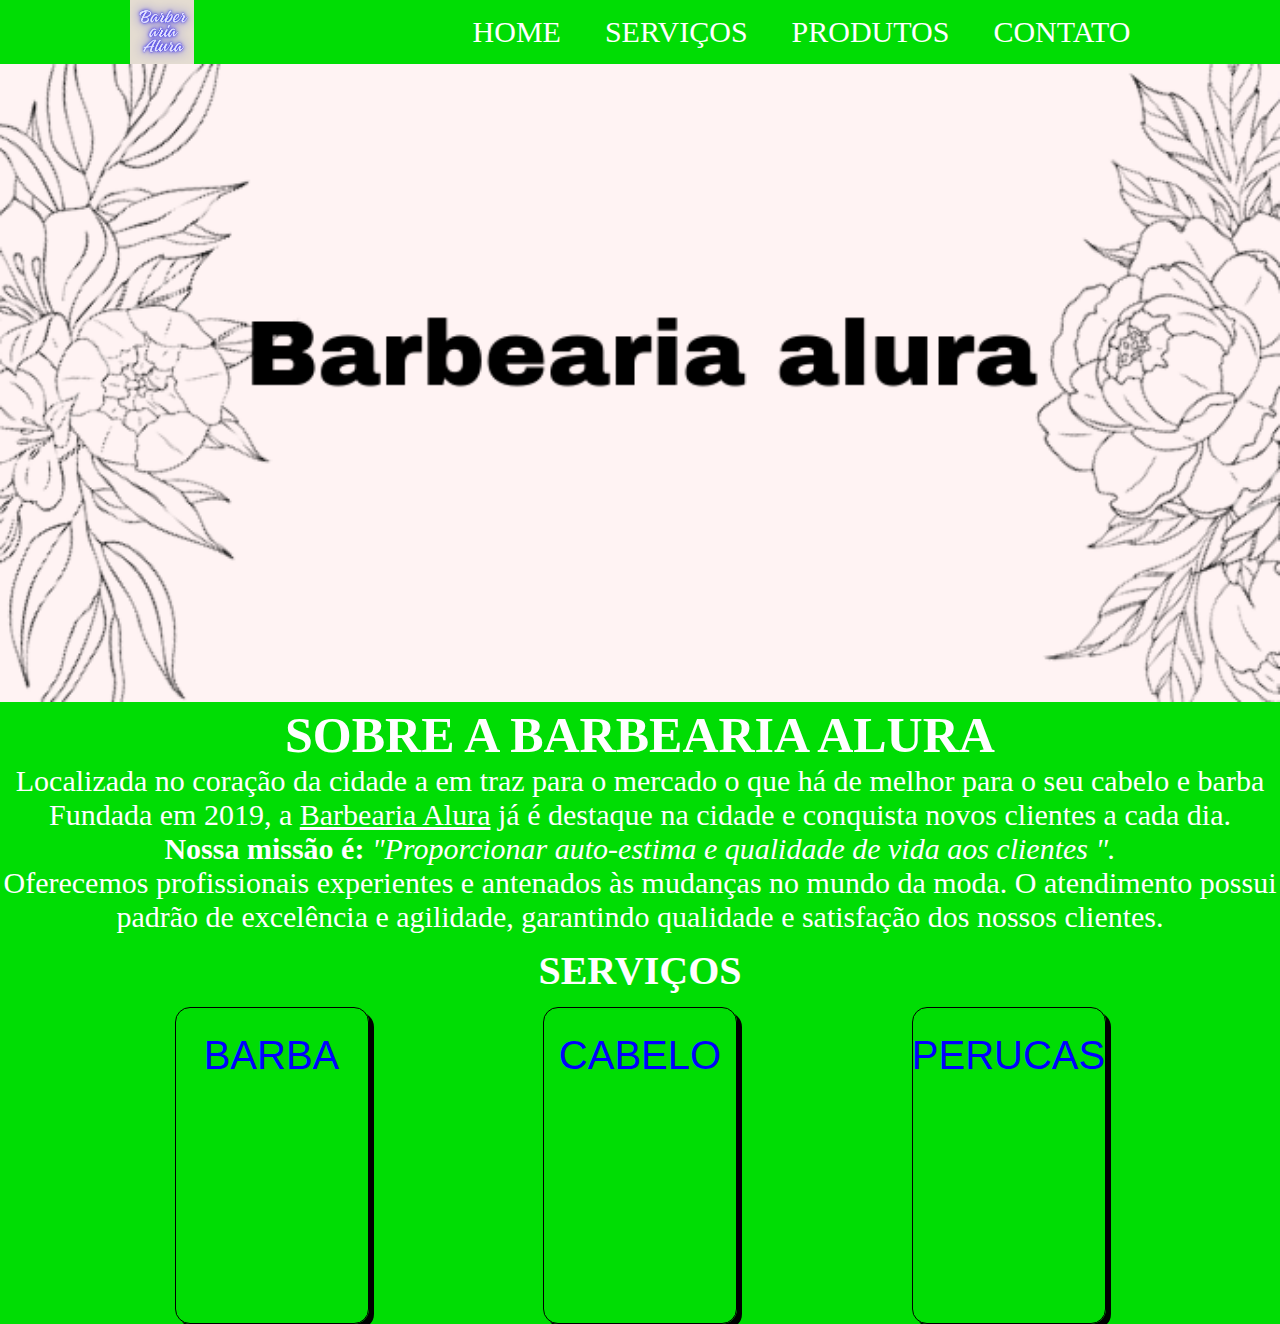
<file: index.html>
<!DOCTYPE html>
<html lang="pt-br">
<head>
    <meta charset="UTF-8">
    <meta name="viewport" content="width=device-width, initial-scale=1.0">
    <link rel="stylesheet" href="style.css">
    <title>Barbearia Alura</title>
</head>
<body>
   <header>
    <div class="pai">
        <img src="img/logo.png" alt="" class="logo">
   <nav>
    <ul>
        <li><a href="index.html">home</a></li>
        <li><a href="#">serviços</a></li>
        <li><a href="#">produtos</a></li>
        <li><a href="contato.html">contato</a></li>
       </ul>
   </nav>
    </div>
   </header>
   <img src="img/banner.png" alt="" id="banner-topo">
   
    <h1>sobre a barbearia alura</h1>
   
    <div class="textos">
        <p>Localizada no coração da cidade a em traz para o mercado o que há de melhor para o seu cabelo e barba</p>
<p>Fundada em 2019, a <u>Barbearia Alura</u> já é destaque na cidade e conquista novos clientes a cada dia.</p>

<p><strong>Nossa missão é:</strong> <em>"Proporcionar auto-estima e qualidade de vida aos clientes ".</em></p>

<p>Oferecemos profissionais experientes e antenados às mudanças no mundo da moda. O atendimento possui padrão de excelência e agilidade, garantindo qualidade e satisfação dos nossos clientes.</p>
    </div>

    
    <h2>serviços</h2>
<section class="servicos" >
<div class="item-servicos" id="item1">barba</div>
<div class="item-servicos" id="item2">cabelo</div>
<div class="item-servicos" id="item3">perucas</div>
</section 

</body>
</html>
</file>
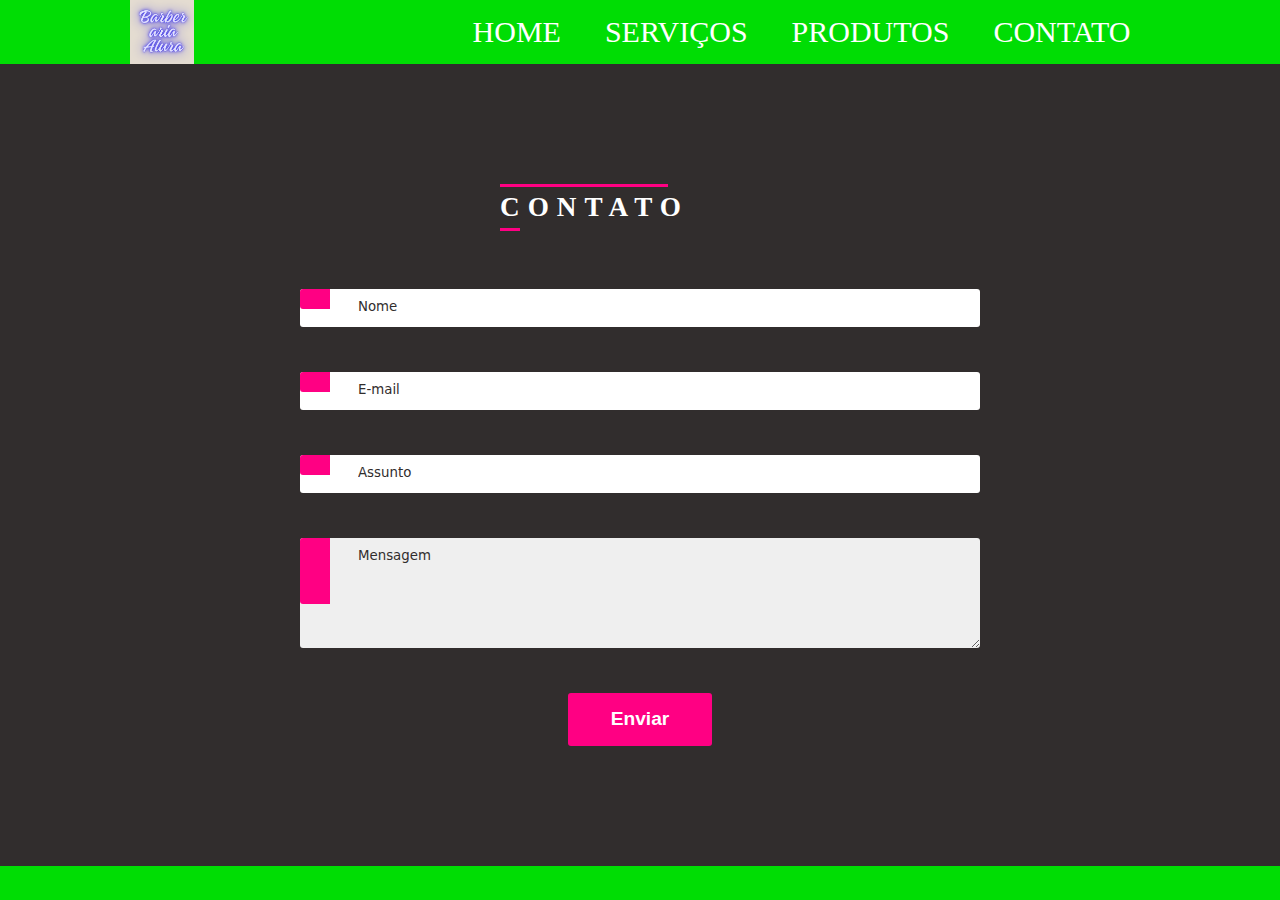
<file: contato.html>
<!DOCTYPE html>
<html lang="pt-br">
<head>
    <meta charset="UTF-8">
    <meta name="viewport" content="width=device-width, initial-scale=1.0">
    <link rel="stylesheet" href="style.css">
    <title>Barbearia Alura</title>
    <link rel="stylesheet" href="contato.css">
</head>
<body>
   <header>
    <div class="pai">
        <img src="img/logo.png" alt="" class="logo">
   <nav>
    <ul>
        <li><a href="index.html">home</a></li>
        <li><a href="#">serviços</a></li>
        <li><a href="#">produtos</a></li>
        <li><a href="contato.html">contato</a></li>
       </ul>
   </nav>
    </div>
   </header>
   <div class="box-formulario">        
        
    <div class="formulario">
        
        <div class="title-form">
          <h1>Contato</h1>
        </div>

        <form action="#" method="post">
                 

            <span>
                <input type="text" class="input" id="nome" name="nome" placeholder="Nome" autocomplete="off" required=""/>
                <label for="nome"> <i class="icon icon-user-1"></i> </label>
            </span>

            <span>
                <input type="text" class="input" id="email" name="email" placeholder="E-mail" autocomplete="off" required=""/>
                <label for="email"> <i class="icon icon-mail-1"></i> </label>
            </span>

            <span>
                <input type="text" class="input" id="assunto" name="assunto" placeholder="Assunto" autocomplete="off" required=""/>
                <label for="assunto"> <i class="icon icon-info"></i> </label>
            </span>

            <span>
                <textarea type="text" class="textarea" id="mensagem" name="mensagem" rows="3" placeholder="Mensagem" autocomplete="off" required=""></textarea>
                <label for="mensagem"> <i class="icon icon-comment"></i> </label>
            </span>

            <div class="box-pulse">
                <button type="submit" class="botao-pulse"><i class="icon icon-heart-3"></i> Enviar</button>
            </div>

        </form>

    </div>

</div><!--Box Formulario-->  
</body>
</html>
</file>
<file: style.css>
* {
    margin: 0;
    padding: 0;
}

.logo {
    width: 5%;
    height: 5%;
}

.pai {
    position: relative;
    display: flex;
    justify-content: space-around;
    align-items: center;
}

nav a {
    text-transform: uppercase;
    font-size: 30px;
    text-decoration:none ;
    color: white;
}


nav a:hover {
    color:black;
    text-decoration: underline;

}

nav li {
    display: inline;
    padding: 20px;
}

body {
    background-color: rgb(0, 221, 4);
}

#banner-topo {
    width: 100%;
}

h1 {
    color: white;
    font-size: 50px;
    text-align: center;
    text-transform: uppercase;
}

.textos {
    color: white;
    font-size: 30px;
    text-align: center;
}

h2 {
    color: white;
    text-transform: uppercase;
    font-size: 40px;
    text-align: center;
    padding: 1%;
}

.servicos{
    width: 100vw;
    height: 300px;
    display: flex;
    justify-content: space-evenly;
    align-items: center;
    flex-wrap: wrap;
}

.item-servicos {
    display: flex;
    border: 1px solid black;
    width: 15%;
    height: 290px;
    justify-content: center;
    align-items: flex-start;
    color: blue;
    font-size: 40px;
    font-family: Impact, Haettenschweiler, 'Arial Narrow Bold', sans-serif;
    text-transform: uppercase;
    border-radius: 15px;
    padding-top: 2%;
    box-shadow: 5px 5px #000000;

}

#item1 {
    background-image: url(https://images.pexels.com/photos/2767612/pexels-photo-2767612.jpeg?auto=compress&cs=tinysrgb&w=1260&h=750&dpr=1);
    background-size: cover;
}
 #item2 {
    background-image: url(https://images.pexels.com/photos/1661837/pexels-photo-1661837.jpeg?auto=compress&cs=tinysrgb&w=1260&h=750&dpr=1);
    background-size: cover;
 }
 #item3 {
    background-image: url(https://images.pexels.com/photos/15868319/pexels-photo-15868319/free-photo-of-beleza-encanto-diferente-desigual.jpeg?auto=compress&cs=tinysrgb&w=1260&h=750&dpr=1)
    background-size: cover;
}
</file>
<file: contato.css>
.title-form h1 {

    font-size: 1.7em;
    font-weight: 700;
    letter-spacing: 8px;
    text-transform: uppercase;
    width: 280px;
    color: #fff;
    text-align: left;
    margin: auto;
    padding-bottom: 13px;
  
  
  }
  .title-form h1:before {
  
    background-color: #ff0083;
    content: '';
    display: block;
    height: 3px;
    width: 60%;
    margin-bottom: 5px;
  
  }
  
  .title-form h1:after {
  
    background-color: #ff0083;
    content: '';
    display: block;
    position: relative;
    left: 0;
    bottom: 0;
    height: 3px;
    width: 20px;
    margin-top: 5px;
  
  }
  
  .box-formulario {
  
      width: 100%;
      align-items: center;
      display: flex;
      flex-direction: row;
      flex-wrap: wrap;
      justify-content: center;
      background-color: #312d2d;
      padding:60px 0;
  
  }
  
  .formulario {
  
      width: 700px;
      background: #312d2d;
      padding: 60px 5%;
      text-align: center;
  
  }
  
  
  .formulario span {
    position: relative;
    display: flex;
    margin: 45px 10px;
  
  }
  
  /*input Animado*/
  
  .input {
  
    display: inline-block;
    width: 100%;
    padding: 10px 0 13px 58px;
    font-family: "Open Sans", sans;
    font-weight: 400;
    color: #312d2d;
    background: #ffffff;
    border: 0;
    border-radius: 3px;
    outline: 0;
    transition: all .3s ease-in-out;
  
  }
  
  .input::-webkit-input-placeholder {
  
    color: #312d2d;
    font-weight: 300;
  
  }
  .input + label {
    
    display: inline-block;
    position: absolute;
    transform: translateX(0);
    top: 0;
    left: 0;
    padding: 10px 15px;
    text-shadow: 0 1px 0 rgba(19, 74, 70, 0.4);
    transition: all .3s ease-in-out;
    border-top-left-radius: 3px;
    border-bottom-left-radius: 3px;
    overflow: hidden;
    color: #fff;
  
  }
  .input + label:before, .input + label:after {
    content: "";
    position: absolute;
    right: 0;
    left: 0;
    z-index: -1;
    transition: all .3s ease-in-out;
  }
  .input + label:before {
    top: 6px;
    left: 5px;
    right: 5px;
    bottom: 6px;
    background: #FF0083;
  }
  .input + label:after {
    top: 0;
    bottom: 0;
    background: #FF0083;
  }
  
  .input:focus,
  .input:active {
    
    color: #FF0083;
    padding: 10px 0 13px 10px;
    background: #fff;
  
  }
  
  .input:focus::-webkit-input-placeholder,
  .input:active::-webkit-input-placeholder {
    color: #312d2d;
  }
  .input:focus + label,
  .input:active + label {
    
    transform: translateY(-100%);
    padding: 10px 15px;
  
  }
  .input:focus + label:before,
  .input:active + label:before {
    border-radius: 5px;
  }
  .input:focus + label:after,
  .input:active + label:after {
    transform: translateY(100%);
  }
  
  
  /*TextArea*/
  .textarea {
  
    display: inline-block;
    width: 100%;
    height: 87px;
    padding: 10px 0 13px 58px;
    font-family: "Open Sans", sans;
    font-weight: 400;
    color: #312d2d;
    background: #efefef;
    border: 0;
    border-radius: 3px;
    outline: 0;
    transition: all .3s ease-in-out;
  
  }
  
  .textarea::-webkit-input-placeholder {
  
    color: #312d2d;
    font-weight: 300;
  
  }
  .textarea + label {
    
    display: inline-block;
    position: absolute;
    transform: translateX(0);
    top: 0;
    left: 0;
    padding: 33px 15px;
    text-shadow: 0 1px 0 rgba(19, 74, 70, 0.4);
    transition: all .3s ease-in-out;
    border-top-left-radius: 3px;
    border-bottom-left-radius: 3px;
    overflow: hidden;
    color: #fff;
  
  }
  .textarea + label:before, .textarea + label:after {
    content: "";
    position: absolute;
    right: 0;
    left: 0;
    z-index: -1;
    transition: all .3s ease-in-out;
  }
  .textarea + label:before {
    top: 6px;
    left: 5px;
    right: 5px;
    bottom: 6px;
    background: #FF0083;
  }
  .textarea + label:after {
    top: 0;
    bottom: 0;
    background: #FF0083;
  }
  
  .textarea:focus,
  .textarea:active {
    color: #FF0083;
    padding: 10px 0 13px 10px;
    background: #fff;
  }
  .textarea:focus::-webkit-input-placeholder,
  .textarea:active::-webkit-input-placeholder {
    color: #312d2d;
  }
  .textarea:focus + label,
  .textarea:active + label {
    
    transform: translateY(-100%);
    padding: 10px 15px;
  
  }
  
  .textarea:focus + label:before,
  .textarea:active + label:before {
    border-radius: 5px;
  }
  .textarea:focus + label:after,
  .textarea:active + label:after {
    transform: translateY(100%);
  }
  
  /*Botão*/
  .box-pulse { 
      width:100%; 
      width:250px; 
      margin:0 auto; padding:0 30px;
  }
  .box-pulse {
    
  
    text-decoration:none;
    display: inline-block;
    font-family:Verdana, Geneva, sans-serif;
    -webkit-transition: all 0.4s;
    -moz-transition: all 0.4s;
    -o-transition: all 0.4s;
    transition: all 0.4s;
  
  }
  .botao-pulse {
    
    border: none;
    cursor: pointer;
    padding: 0.8em 2.2em;
    font-size: 1.2em;
    font-weight: bold;
    color: #fff;
    background-color: #ff0083;
    border-radius:3px; 
    -webkit-animation: pulse 1s ease infinite;
    -moz-animation: pulse 1s ease infinite;
    -ms-animation: pulse 1s ease infinite;
    -o-animation: pulse 1s ease infinite;
    animation: pulse 1s ease infinite;
  }
  .botao-pulse:hover {
    color: #fff;
  }
  @-webkit-keyframes pulse {
    0% {
      -webkit-transform: scale(1);
    }
    25% {
      -webkit-transform: scale(1.1);
    }
    50% {
      -webkit-transform: scale(1);
    }
    100% {
      -webkit-transform: scale(1);
    }
  }
  @-moz-keyframes pulse {
    0% {
      -moz-transform: scale(1);
    }
    25% {
      -moz-transform: scale(1.1);
    }
    50% {
      -moz-transform: scale(1);
    }
    100% {
      -moz-transform: scale(1);
    }
  }
  @-ms-keyframes pulse {
    0% {
      -ms-transform: scale(1);
    }
    25% {
      -ms-transform: scale(1.1);
    }
    50% {
      -ms-transform: scale(1);
    }
    100% {
      -ms-transform: scale(1);
    }
  }
  @-o-keyframes pulse {
    
    0% { -o-transform: scale(1); }
    25% { -o-transform: scale(1.1); }
    50% { -o-transform: scale(1); }
    100% { -o-transform: scale(1); } 
  }
  @keyframes pulse { 
    0% {transform: scale(1);}
    50% {transform: scale(1.1);}
    100% {transform: scale(1);}
  }
</file>
